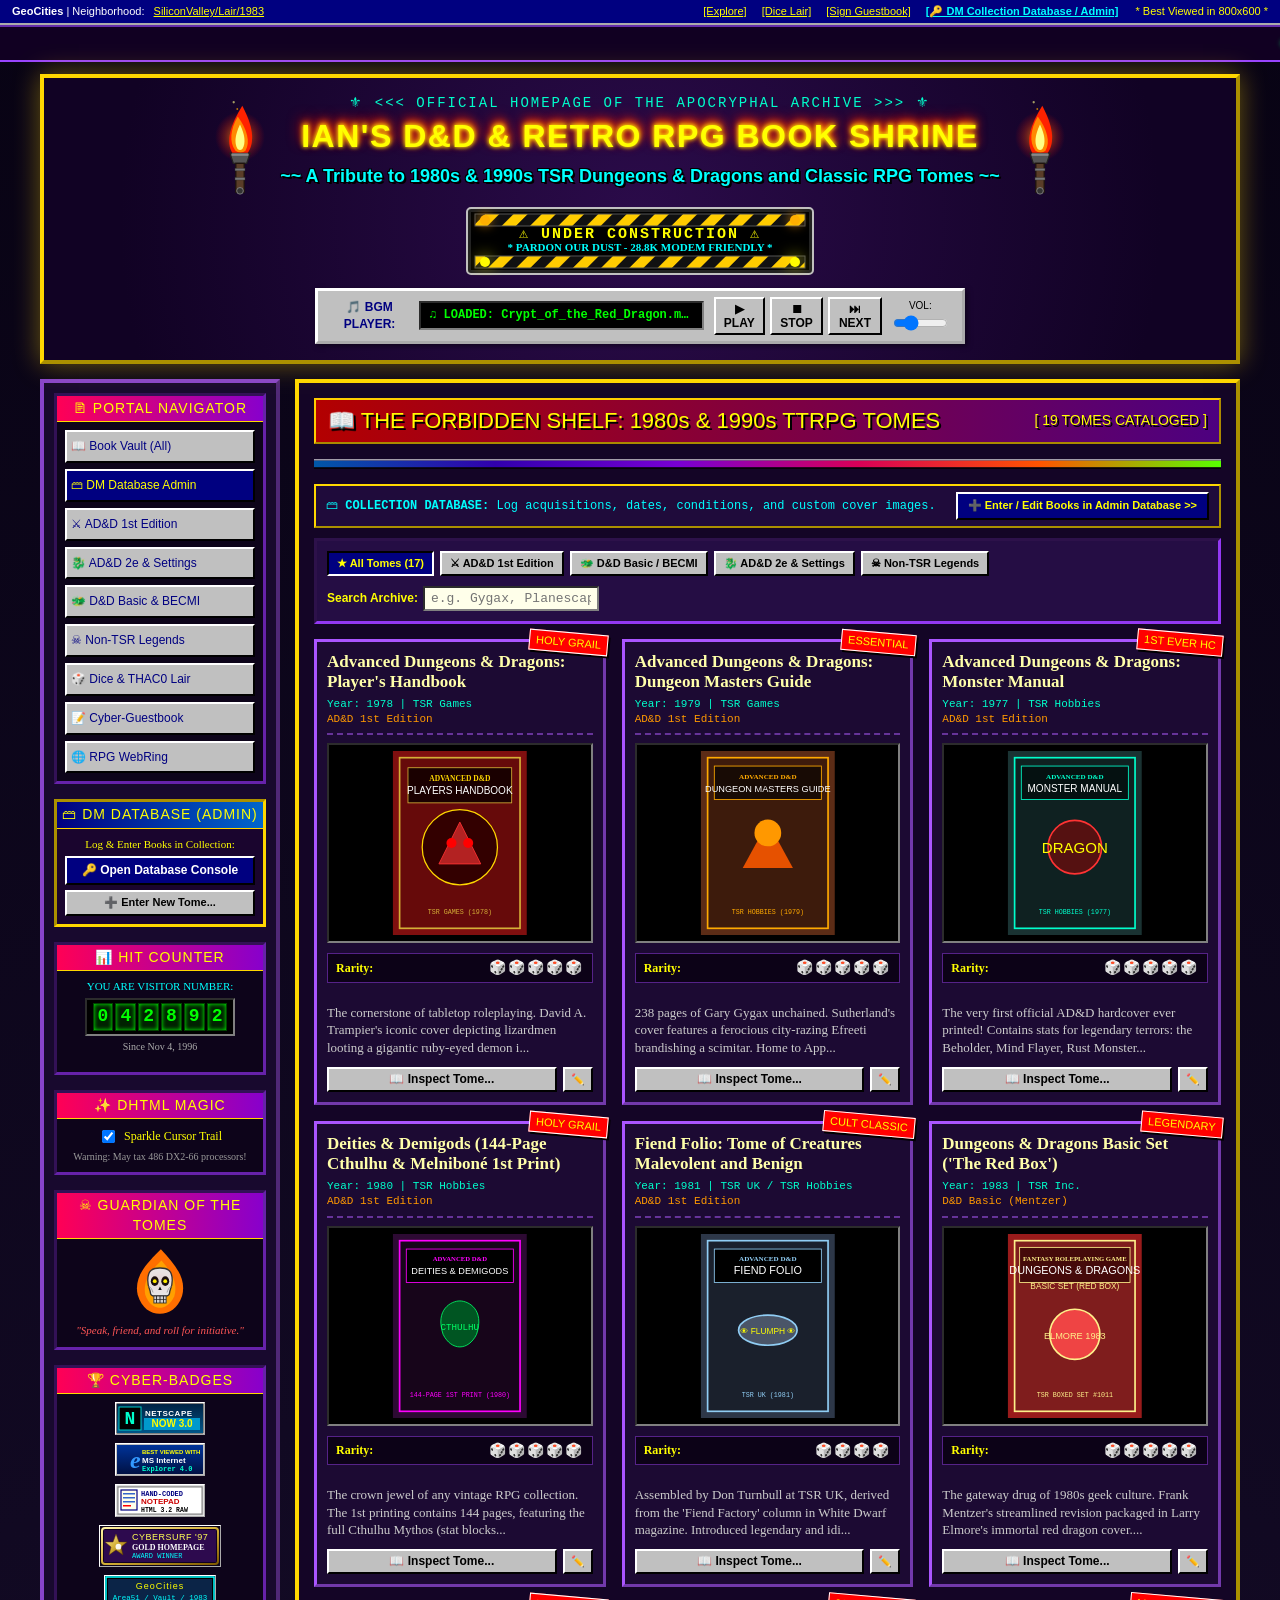
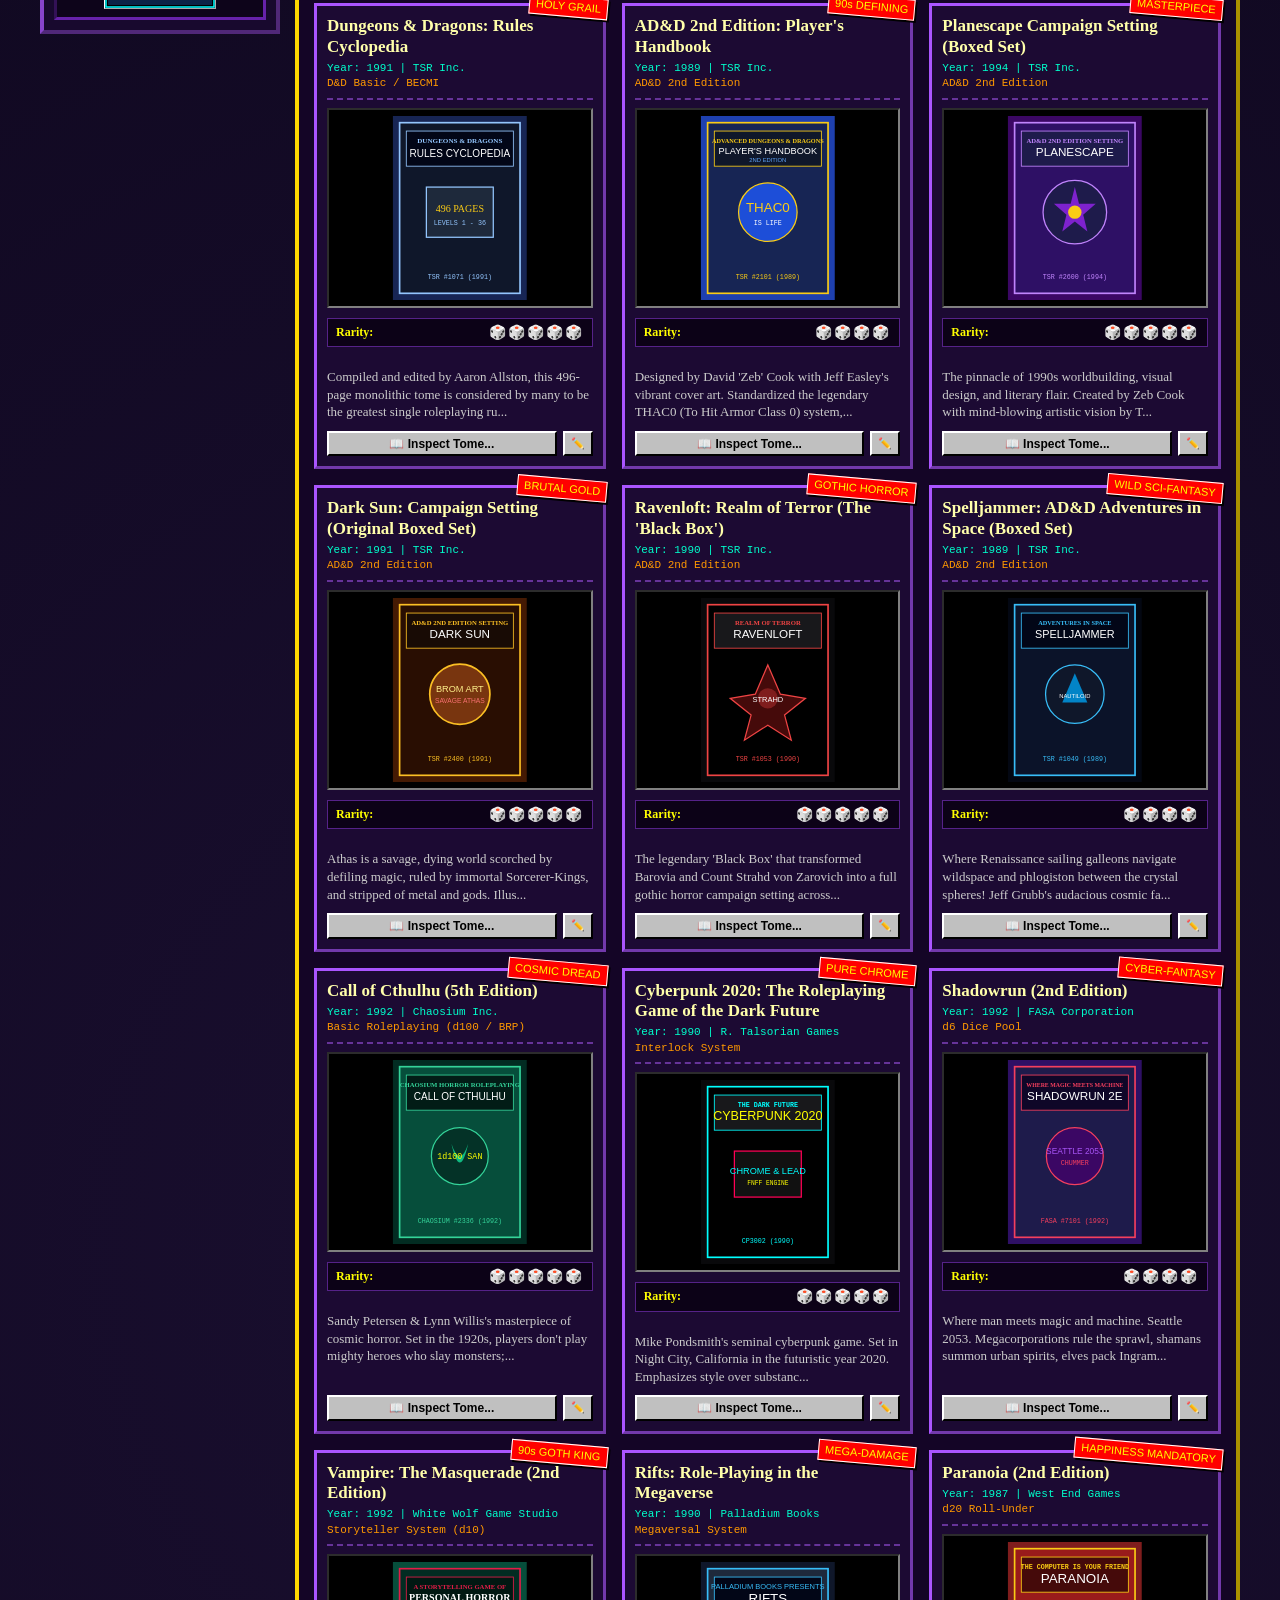
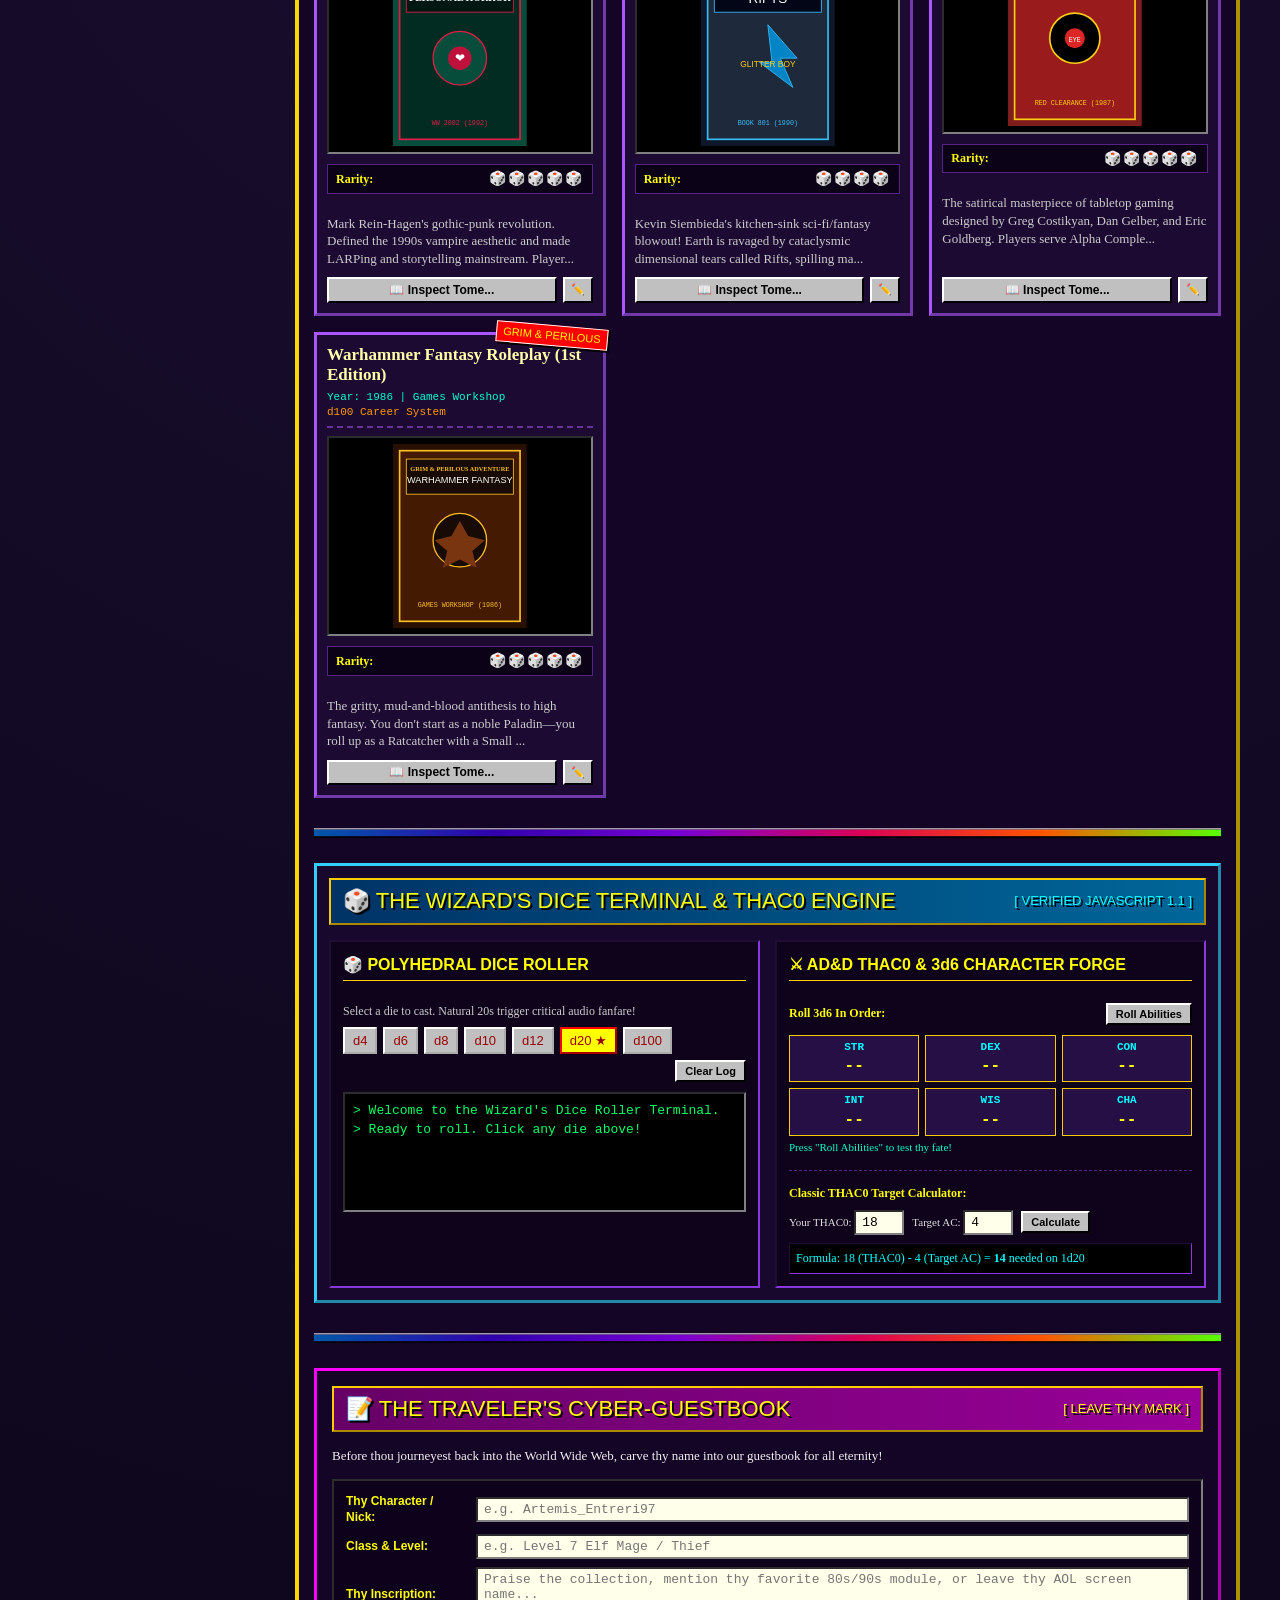
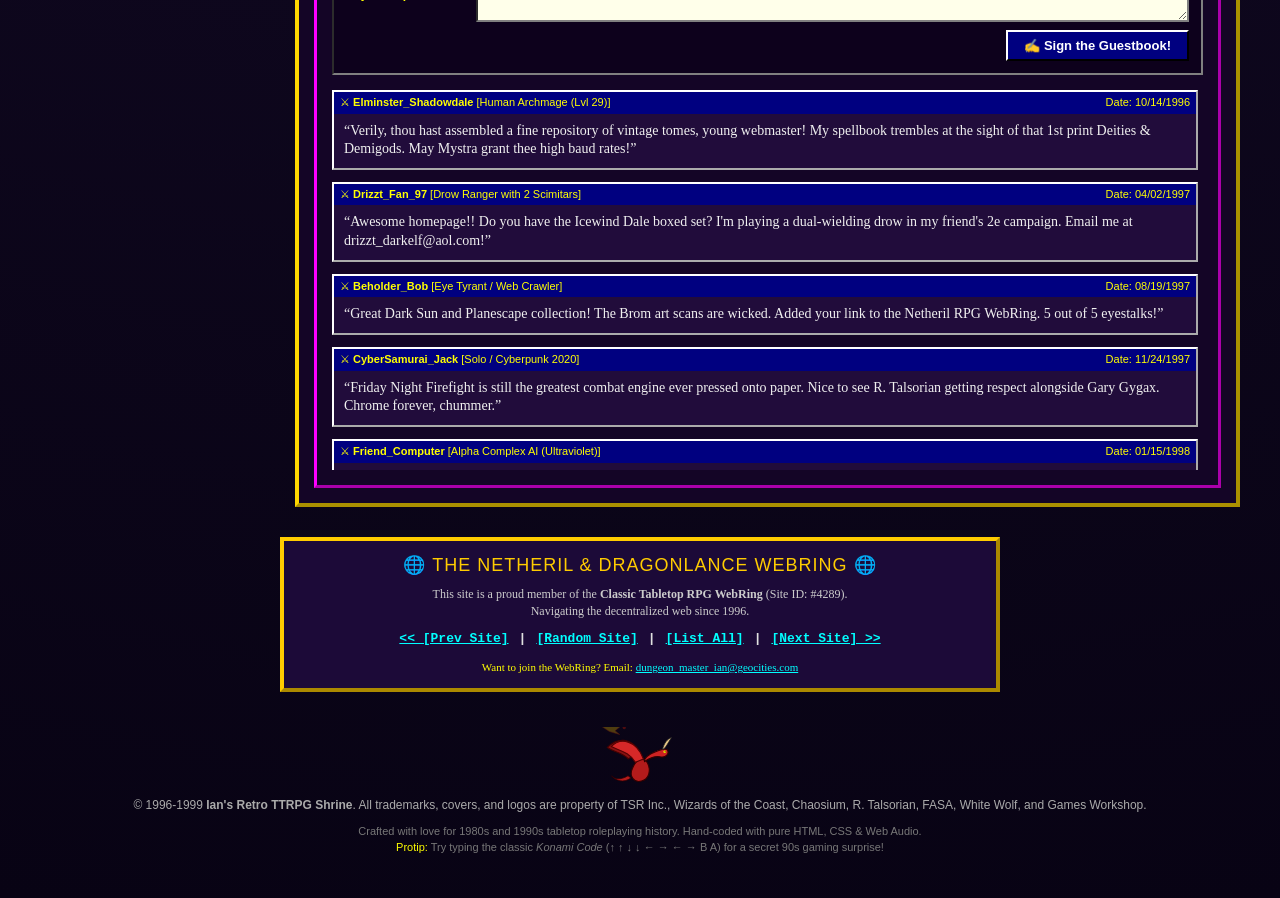
<file: index.html>
<!DOCTYPE html>
<html lang="en">
<head>
  <meta charset="UTF-8">
  <meta name="viewport" content="width=device-width, initial-scale=1.0">
  <title>~~~* Ian's 80s &amp; 90s D&amp;D and Tabletop RPG Book Shrine (Est. 1996) *~~~</title>
  <link rel="stylesheet" href="style.css">
</head>
<body>

  <!-- Top GeoCities Homestead Header Bar -->
  <header class="geocities-header-bar">
    <div>
      <strong>GeoCities</strong> | Neighborhood: <a href="#vault">SiliconValley/Lair/1983</a>
    </div>
    <div>
      <a href="#vault">[Explore]</a>
      <a href="#tools">[Dice Lair]</a>
      <a href="#guestbook">[Sign Guestbook]</a>
      <a href="admin.html" style="color: #00ffff; font-weight: bold;">[🔑 DM Collection Database / Admin]</a>
      <span style="color: #ffff00; margin-left: 8px;">* Best Viewed in 800x600 *</span>
    </div>
  </header>

  <!-- Scrolling Marquee of 90s Wisdom -->
  <div class="marquee-container">
    <div class="retro-marquee">
      +++ WELCOME TRAVELER TO IAN'S TTRPG BOOK VAULT (EST. 1996) +++ THAC0 IS LIFE +++ ROLL 3d6 IN ORDER +++ BEWARE THE TARRASQUE AND RUST MONSTERS +++ NETSCAPE NAVIGATOR 3.0 RECOMMENDED +++ CHECK OUT OUR 144-PAGE DEITIES &amp; DEMIGODS WITH CTHULHU +++ REMEMBER TO SIGN THE GUESTBOOK +++ TURN OFF POP-UP BLOCKERS FOR OPTIMAL EXPERIENCE +++
    </div>
  </div>

  <div class="shrine-container">

    <!-- Hero Header Shrine -->
    <div class="hero-header">
      <div class="hero-title-row">
        <!-- Animated Flame Torch Left -->
        <img src="assets/flame-torch.svg" alt="Dungeon Torch" class="hero-torch" title="Click to receive +1 to saving throws!">

        <div class="main-title-box">
          <div style="font-size: 14px; font-family: 'Courier New', monospace; color: #00ffcc; letter-spacing: 2px;">
            &#9884; &lt;&lt;&lt; OFFICIAL HOMEPAGE OF THE APOCRYPHAL ARCHIVE &gt;&gt;&gt; &#9884;
          </div>
          <h1 class="flame-text">
            IAN'S D&amp;D &amp; RETRO RPG BOOK SHRINE
          </h1>
          <div class="subtitle-wordart">
            ~~ A Tribute to 1980s &amp; 1990s TSR Dungeons &amp; Dragons and Classic RPG Tomes ~~
          </div>
        </div>

        <!-- Animated Flame Torch Right -->
        <img src="assets/flame-torch.svg" alt="Dungeon Torch" class="hero-torch" title="Click to receive +1 to saving throws!">
      </div>

      <!-- Animated Under Construction Sign -->
      <div class="under-construction-banner" title="Click for DM status report!">
        <img src="assets/under-construction.svg" alt="Under Construction Animated Barrier">
      </div>

      <!-- Retro Web Audio MIDI Synthesizer Player -->
      <div class="midi-player-console">
        <span style="font-weight: bold; color: #000080;">&#127925; BGM PLAYER:</span>
        <div class="midi-screen" id="midi-track-title">
          &#9835; LOADED: Crypt_of_the_Red_Dragon.mid (28 KB) &#9835;
        </div>
        <div class="midi-controls">
          <button class="win95-btn" id="midi-play-btn" title="Toggle 90s Synthesized MIDI BGM">▶ PLAY</button>
          <button class="win95-btn" id="midi-stop-btn" title="Stop Music">⏹ STOP</button>
          <button class="win95-btn" id="midi-next-btn" title="Next Track">⏭ NEXT</button>
          <label style="font-size: 10px; margin-left: 4px;">VOL:
            <input type="range" id="midi-volume-slider" min="0" max="1" step="0.05" value="0.25" style="width: 55px; vertical-align: middle;">
          </label>
        </div>
      </div>
    </div>

    <!-- Master Layout: 2 Columns (Sidebar + Main Vault) -->
    <div class="layout-table">

      <!-- Left Navigation Portal -->
      <aside class="sidebar-portal">
        
        <!-- Navigation Box -->
        <div class="portal-box">
          <div class="portal-box-title">&#128441; PORTAL NAVIGATOR</div>
          <ul class="nav-menu-list">
            <li><a href="#vault" class="nav-link-btn">&#128214; Book Vault (All)</a></li>
            <li><a href="admin.html" class="nav-link-btn" style="background: #000080; color: #ffff00;">&#128451; DM Database Admin</a></li>
            <li><a href="#vault" class="nav-link-btn" onclick="document.querySelector('[data-filter=add1e]').click();">&#9876; AD&amp;D 1st Edition</a></li>
            <li><a href="#vault" class="nav-link-btn" onclick="document.querySelector('[data-filter=add2e]').click();">&#128009; AD&amp;D 2e &amp; Settings</a></li>
            <li><a href="#vault" class="nav-link-btn" onclick="document.querySelector('[data-filter=basic]').click();">&#128050; D&amp;D Basic &amp; BECMI</a></li>
            <li><a href="#vault" class="nav-link-btn" onclick="document.querySelector('[data-filter=nontsr]').click();">&#9760; Non-TSR Legends</a></li>
            <li><a href="#tools" class="nav-link-btn">&#127922; Dice &amp; THAC0 Lair</a></li>
            <li><a href="#guestbook" class="nav-link-btn">&#128221; Cyber-Guestbook</a></li>
            <li><a href="#webring" class="nav-link-btn">&#127760; RPG WebRing</a></li>
          </ul>
        </div>

        <!-- DM Collection Database Quick Box -->
        <div class="portal-box" style="border-color: #ffd700; background: #1a052e;">
          <div class="portal-box-title" style="background: linear-gradient(90deg, #000080, #0066cc);">&#128451; DM DATABASE (ADMIN)</div>
          <p style="font-size: 11px; margin: 4px 0; color: #ffff00;">Log &amp; Enter Books in Collection:</p>
          <a href="admin.html" class="win95-btn" style="text-decoration: none; display: block; text-align: center; margin-bottom: 5px; background: #000080; color: #ffffff; font-weight: bold; padding: 4px;">
            &#128273; Open Database Console
          </a>
          <a href="admin.html" class="win95-btn" style="text-decoration: none; display: block; text-align: center; font-size: 11px; padding: 3px;">
            &#10133; Enter New Tome...
          </a>
        </div>

        <!-- Hit Counter Box -->
        <div class="portal-box">
          <div class="portal-box-title">&#128202; HIT COUNTER</div>
          <p style="font-size: 11px; margin: 4px 0; color: #00ffff;">YOU ARE VISITOR NUMBER:</p>
          <div class="hit-counter-display" id="hit-counter">
            <span class="counter-digit">0</span>
            <span class="counter-digit">4</span>
            <span class="counter-digit">2</span>
            <span class="counter-digit">8</span>
            <span class="counter-digit">9</span>
            <span class="counter-digit">2</span>
          </div>
          <p style="font-size: 10px; color: #aaaaaa; margin-top: 4px;">Since Nov 4, 1996</p>
        </div>

        <!-- DHTML Cursor Trail Control -->
        <div class="portal-box">
          <div class="portal-box-title">&#10024; DHTML MAGIC</div>
          <label style="font-size: 12px; color: #ffff00; cursor: pointer; display: flex; align-items: center; justify-content: center; gap: 6px;">
            <input type="checkbox" id="toggle-cursor-trail" checked>
            <span>Sparkle Cursor Trail</span>
          </label>
          <p style="font-size: 10px; color: #999; margin: 4px 0 0;">Warning: May tax 486 DX2-66 processors!</p>
        </div>

        <!-- Flaming Skull Mascot -->
        <div class="portal-box">
          <div class="portal-box-title">&#9760; GUARDIAN OF THE TOMES</div>
          <img src="assets/flaming-skull.svg" alt="Flaming Skull" style="width: 70px; height: 70px; margin: 6px auto; display: block; cursor: pointer;" title="Beware the tomb guardian!">
          <div style="font-size: 11px; color: #ff5555; font-style: italic;">
            "Speak, friend, and roll for initiative."
          </div>
        </div>

        <!-- 90s Web Badges Rack -->
        <div class="portal-box">
          <div class="portal-box-title">&#127942; CYBER-BADGES</div>
          <div class="badge-rack">
            <img src="assets/badge-netscape.svg" alt="Netscape Now 3.0 Badge" title="Netscape Navigator 3.0 Verified">
            <img src="assets/badge-ie.svg" alt="Internet Explorer 4.0 Badge" title="Best with 800x600 256 Colors">
            <img src="assets/badge-notepad.svg" alt="Hand Coded in Notepad" title="100% Pure Raw HTML 3.2">
            <img src="assets/badge-award.svg" alt="CyberSurf 97 Award" title="CyberSurf Gold Award Winner 1997">
            <img src="assets/badge-geocities.svg" alt="GeoCities Badge" title="GeoCities Area51 Vault">
          </div>
        </div>

      </aside>

      <!-- Main Content Column -->
      <main class="main-content-column">

        <!-- Section Title: The Book Vault -->
        <section id="vault">
          <div class="retro-section-title">
            <span>&#128214; THE FORBIDDEN SHELF: 1980s &amp; 1990s TTRPG TOMES</span>
            <span class="blink" style="color: #ffff00; font-size: 14px;" id="shelf-book-count">[ 19 TOMES CATALOGED ]</span>
          </div>

          <!-- Animated Rainbow HR -->
          <img src="assets/rainbow-bar.svg" alt="Rainbow Divider" class="rainbow-hr">

          <!-- Collection Admin Quick Action Bar -->
          <div style="display: flex; justify-content: space-between; align-items: center; background: #1f0b3b; border: 2px outset #ffd700; padding: 6px 10px; margin-bottom: 10px; flex-wrap: wrap; gap: 8px;">
            <span style="font-size: 12px; color: #00ffff; font-family: 'Courier New', monospace;">
              &#128451; <strong>COLLECTION DATABASE:</strong> Log acquisitions, dates, conditions, and custom cover images.
            </span>
            <a href="admin.html" class="win95-btn" style="text-decoration: none; display: inline-flex; align-items: center; gap: 4px; background: #000080; color: #ffff00; font-size: 11px; font-weight: bold; padding: 4px 10px;">
              &#10133; Enter / Edit Books in Admin Database &gt;&gt;
            </a>
          </div>

          <!-- Filter & Search Controls Bar -->
          <div class="shelf-controls-bar">
            <div class="filter-btn-group">
              <button class="filter-btn active" data-filter="all">&#9733; All Tomes (17)</button>
              <button class="filter-btn" data-filter="add1e">&#9876; AD&amp;D 1st Edition</button>
              <button class="filter-btn" data-filter="basic">&#128050; D&amp;D Basic / BECMI</button>
              <button class="filter-btn" data-filter="add2e">&#128009; AD&amp;D 2e &amp; Settings</button>
              <button class="filter-btn" data-filter="nontsr">&#9760; Non-TSR Legends</button>
            </div>

            <div class="retro-search-box">
              <label for="retro-search-input" style="color: #ffff00; font-weight: bold;">Search Archive:</label>
              <input type="text" id="retro-search-input" class="retro-input" placeholder="e.g. Gygax, Planescape, Cthulhu...">
            </div>
          </div>

          <!-- Books Grid (Populated dynamically by script.js) -->
          <div class="books-grid" id="books-grid">
            <!-- Rendered by JavaScript -->
          </div>
        </section>

        <!-- Animated Rainbow HR -->
        <img src="assets/rainbow-bar.svg" alt="Rainbow Divider" class="rainbow-hr" style="margin-top: 30px;">

        <!-- Section 2: Interactive Dice Roller & THAC0 Calculator -->
        <section id="tools" class="tools-panel">
          <div class="retro-section-title" style="background: linear-gradient(90deg, #003366, #006699);">
            <span>&#127922; THE WIZARD'S DICE TERMINAL &amp; THAC0 ENGINE</span>
            <span class="blink" style="color: #00ffff; font-size: 13px;">[ VERIFIED JAVASCRIPT 1.1 ]</span>
          </div>

          <div class="tools-grid" style="margin-top: 15px;">
            
            <!-- Left Tool: Interactive Polyhedral Dice Roller -->
            <div class="tool-box">
              <h4 class="tool-title">&#127922; POLYHEDRAL DICE ROLLER</h4>
              <p style="font-size: 12px; color: #ccc; margin: 0 0 8px;">
                Select a die to cast. Natural 20s trigger critical audio fanfare!
              </p>
              <div class="dice-bar">
                <button class="dice-btn" data-sides="4">d4</button>
                <button class="dice-btn" data-sides="6">d6</button>
                <button class="dice-btn" data-sides="8">d8</button>
                <button class="dice-btn" data-sides="10">d10</button>
                <button class="dice-btn" data-sides="12">d12</button>
                <button class="dice-btn" data-sides="20" style="background: #ffff00; color: #990000; border-color: #ff0000;">d20 &#9733;</button>
                <button class="dice-btn" data-sides="100">d100</button>
                <button class="win95-btn" id="clear-dice-log" style="font-size: 11px; margin-left: auto;">Clear Log</button>
              </div>

              <!-- Terminal Output Screen -->
              <div class="dice-log-screen" id="dice-log-screen">
                &gt; Welcome to the Wizard's Dice Roller Terminal.<br>
                &gt; Ready to roll. Click any die above!<br>
              </div>
            </div>

            <!-- Right Tool: 3d6 In Order & THAC0 Calculator -->
            <div class="tool-box">
              <h4 class="tool-title">&#9876; AD&amp;D THAC0 &amp; 3d6 CHARACTER FORGE</h4>
              
              <!-- 3d6 in order -->
              <div style="margin-bottom: 15px;">
                <div style="display: flex; justify-content: space-between; align-items: center;">
                  <strong style="color: #ffff00; font-size: 12px;">Roll 3d6 In Order:</strong>
                  <button class="win95-btn" id="roll-3d6-btn" style="font-size: 11px;">Roll Abilities</button>
                </div>
                <div class="stat-roll-grid">
                  <div class="stat-badge"><div class="stat-name">STR</div><div class="stat-val" id="stat-val-str">--</div></div>
                  <div class="stat-badge"><div class="stat-name">DEX</div><div class="stat-val" id="stat-val-dex">--</div></div>
                  <div class="stat-badge"><div class="stat-name">CON</div><div class="stat-val" id="stat-val-con">--</div></div>
                  <div class="stat-badge"><div class="stat-name">INT</div><div class="stat-val" id="stat-val-int">--</div></div>
                  <div class="stat-badge"><div class="stat-name">WIS</div><div class="stat-val" id="stat-val-wis">--</div></div>
                  <div class="stat-badge"><div class="stat-name">CHA</div><div class="stat-val" id="stat-val-cha">--</div></div>
                </div>
                <div id="class-recommendation" style="font-size: 11px; color: #00ffcc; margin-top: 4px;">
                  Press "Roll Abilities" to test thy fate!
                </div>
              </div>

              <!-- THAC0 Calculator -->
              <div style="border-top: 1px dashed #552288; padding-top: 10px;">
                <strong style="color: #ffff00; font-size: 12px;">Classic THAC0 Target Calculator:</strong>
                <div style="display: flex; gap: 8px; margin-top: 6px; align-items: center; flex-wrap: wrap;">
                  <label style="font-size: 11px;">Your THAC0:
                    <input type="number" id="input-thac0" class="retro-input" value="18" style="width: 50px;">
                  </label>
                  <label style="font-size: 11px;">Target AC:
                    <input type="number" id="input-target-ac" class="retro-input" value="4" style="width: 50px;">
                  </label>
                  <button class="win95-btn" id="calc-thac0-btn" style="font-size: 11px;">Calculate</button>
                </div>
                <div id="thac0-result-box" style="margin-top: 8px; background: #000; padding: 6px; border: 1px inset #552288;">
                  <div style="font-size: 12px; color: #00ffff;">Formula: 18 (THAC0) - 4 (Target AC) = <strong>14</strong> needed on 1d20</div>
                </div>
              </div>

            </div>

          </div>
        </section>

        <!-- Animated Rainbow HR -->
        <img src="assets/rainbow-bar.svg" alt="Rainbow Divider" class="rainbow-hr" style="margin-top: 30px;">

        <!-- Section 3: Interactive Cyber-Guestbook -->
        <section id="guestbook" class="guestbook-section">
          <div class="retro-section-title" style="background: linear-gradient(90deg, #660066, #990099);">
            <span>&#128221; THE TRAVELER'S CYBER-GUESTBOOK</span>
            <span style="font-size: 13px; color: #ffff00;">[ LEAVE THY MARK ]</span>
          </div>

          <div style="margin-top: 15px;">
            <p style="font-size: 13px; color: #f0f0f0;">
              Before thou journeyest back into the World Wide Web, carve thy name into our guestbook for all eternity!
            </p>

            <!-- Interactive Form -->
            <div class="guestbook-form-box">
              <form id="guestbook-form">
                <div class="form-row">
                  <span class="form-label">Thy Character / Nick:</span>
                  <input type="text" id="gb-handle" class="retro-input" placeholder="e.g. Artemis_Entreri97" required>
                </div>
                <div class="form-row">
                  <span class="form-label">Class &amp; Level:</span>
                  <input type="text" id="gb-class" class="retro-input" placeholder="e.g. Level 7 Elf Mage / Thief">
                </div>
                <div class="form-row">
                  <span class="form-label">Thy Inscription:</span>
                  <textarea id="gb-msg" class="retro-input" rows="3" placeholder="Praise the collection, mention thy favorite 80s/90s module, or leave thy AOL screen name..." required></textarea>
                </div>
                <div style="text-align: right; margin-top: 8px;">
                  <button type="submit" class="win95-btn" style="background: #000080; color: #ffffff; padding: 6px 16px; font-size: 13px;">
                    &#9997; Sign the Guestbook!
                  </button>
                </div>
              </form>
            </div>

            <!-- List of Guestbook Entries -->
            <div class="guestbook-entries-list" id="guestbook-entries">
              <!-- Rendered by script.js -->
            </div>
          </div>
        </section>

      </main>

    </div>

    <!-- WebRing & Footer Hub -->
    <section id="webring" class="webring-box">
      <div class="webring-title">&#127760; THE NETHERIL &amp; DRAGONLANCE WEBRING &#127760;</div>
      <p style="font-size: 12px; color: #cccccc; margin: 0 0 10px;">
        This site is a proud member of the <strong>Classic Tabletop RPG WebRing</strong> (Site ID: #4289).<br>
        Navigating the decentralized web since 1996.
      </p>
      <div class="webring-links">
        <a href="#vault" onclick="alert('Navigating to previous ring member: [The Forgotten Realms Cartography Guild]...'); return false;">&lt;&lt; [Prev Site]</a>
        <span>|</span>
        <a href="#vault" onclick="alert('Randomizing Ring... Teleported to: [Ravenloft Demiplane of Dread NetBook]!'); return false;">[Random Site]</a>
        <span>|</span>
        <a href="#vault" onclick="alert('WebRing directory contains 418 registered GeoCities & Angelfire RPG shrines.'); return false;">[List All]</a>
        <span>|</span>
        <a href="#vault" onclick="alert('Navigating to next ring member: [The Cyberpunk 2020 Night City Archive]...'); return false;">[Next Site] &gt;&gt;</a>
      </div>
      <div style="margin-top: 12px; font-size: 11px; color: #ffff00;">
        Want to join the WebRing? Email: <a href="mailto:dungeon_master_ian@geocities.com" style="color: #00ffff;">dungeon_master_ian@geocities.com</a>
      </div>
    </section>

    <!-- Footer Copyright & Vintage Easter Egg Notice -->
    <footer class="shrine-footer">
      <img src="assets/dragon-logo.svg" alt="Dragon Logo" style="width: 80px; height: 60px; margin: 0 auto 10px; display: block;">
      <p style="margin: 0 0 6px;">
        &copy; 1996-1999 <strong>Ian's Retro TTRPG Shrine</strong>. All trademarks, covers, and logos are property of TSR Inc., Wizards of the Coast, Chaosium, R. Talsorian, FASA, White Wolf, and Games Workshop.
      </p>
      <p style="font-size: 11px; color: #777;">
        Crafted with love for 1980s and 1990s tabletop roleplaying history. Hand-coded with pure HTML, CSS &amp; Web Audio.<br>
        <span style="color: #ffff00;">Protip:</span> Try typing the classic <em>Konami Code</em> (↑ ↑ ↓ ↓ ← → ← → B A) for a secret 90s gaming surprise!
      </p>
    </footer>

  </div>

  <!-- Windows 95 Tome Inspector Modal Dialog -->
  <div class="modal-overlay" id="book-modal">
    <div class="win95-window">
      <!-- Titlebar -->
      <div class="win95-titlebar">
        <span id="modal-book-title">&#128214; Tome Properties</span>
        <button class="win95-close-btn" id="modal-close-x" title="Close">&#10006;</button>
      </div>

      <!-- Window Body with Tabs -->
      <div class="win95-body">
        <div class="win95-tabs">
          <div class="win95-tab active" data-tab="general">General</div>
          <div class="win95-tab" data-tab="lore">Lore &amp; Impact</div>
          <div class="win95-tab" data-tab="crunch">Rules &amp; Stat Crunch</div>
        </div>

        <div class="win95-tab-content-box">
          <div class="win95-inset-pane" id="tab-content-general">
            <!-- Populated by script.js -->
          </div>
          <div class="win95-inset-pane" id="tab-content-lore" style="display: none;">
            <!-- Populated by script.js -->
          </div>
          <div class="win95-inset-pane" id="tab-content-crunch" style="display: none;">
            <!-- Populated by script.js -->
          </div>
        </div>
      </div>

      <!-- Bottom Button Bar -->
      <div class="win95-bottom-bar">
        <button class="win95-btn" id="modal-ok-btn" style="min-width: 70px;">OK</button>
      </div>
    </div>
  </div>

  <!-- Scripts -->
  <script src="synth.js"></script>
  <script src="books-data.js"></script>
  <script src="storage.js"></script>
  <script src="script.js"></script>
</body>
</html>
</file>
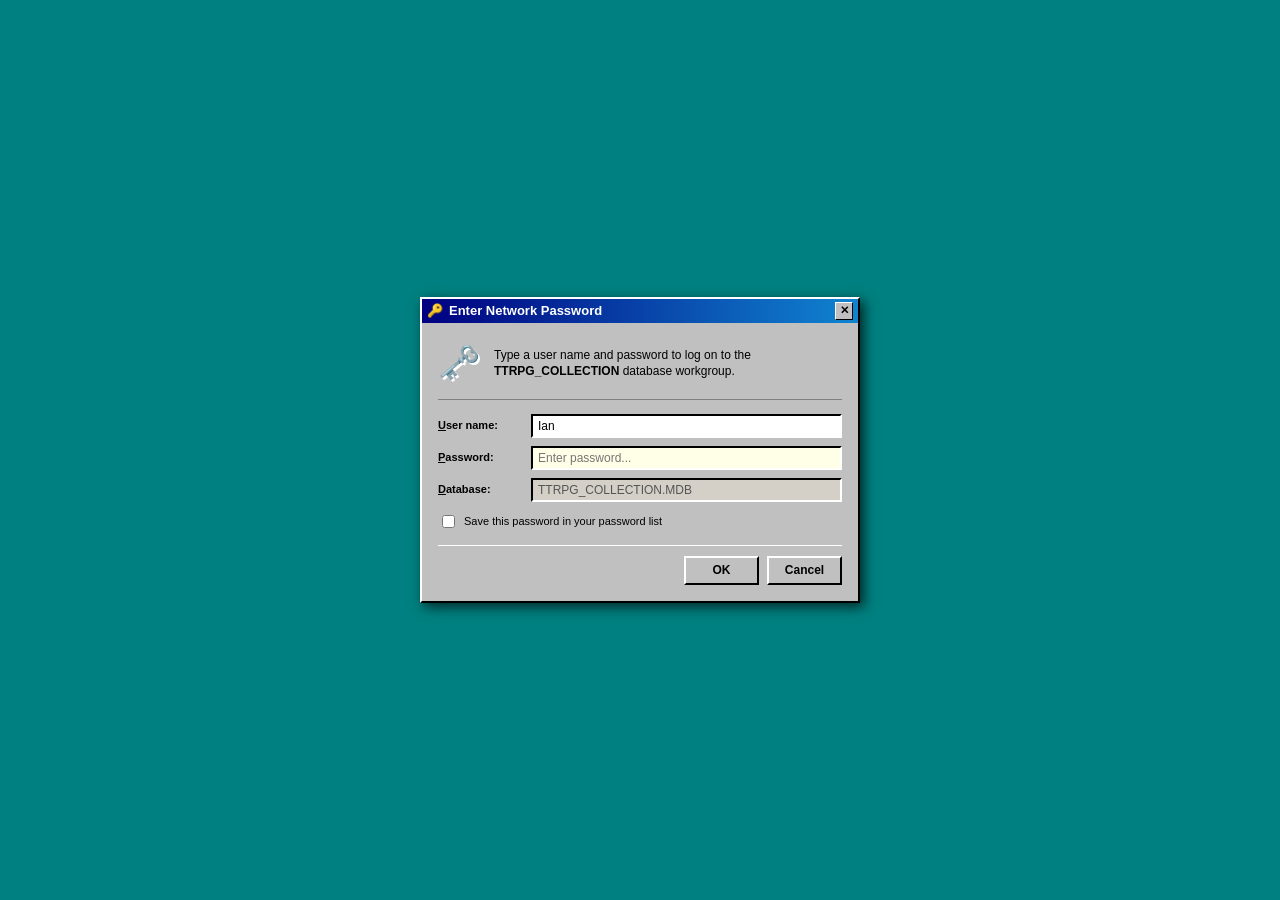
<file: admin.html>
<!DOCTYPE html>
<html lang="en">
<head>
  <meta charset="UTF-8">
  <meta name="viewport" content="width=device-width, initial-scale=1.0">
  <title>Microsoft Access 97 - [TTRPG_COLLECTION.MDB : Form]</title>
  <link rel="stylesheet" href="style.css">
  <link rel="stylesheet" href="admin.css">
</head>
<body class="admin-body">

  <!-- Windows 95 Logon Modal Dialog (Password Protected) -->
  <div id="admin-login-overlay" class="login-overlay">
    <div class="win95-window login-window">
      <div class="win95-titlebar">
        <div style="display: flex; align-items: center; gap: 6px;">
          <span>🔑</span>
          <span>Enter Network Password</span>
        </div>
        <a href="index.html" class="win95-close-btn" style="text-decoration: none;" title="Cancel & Return to Public Shrine">✕</a>
      </div>

      <div class="login-dialog-body">
        <div class="login-banner-row">
          <div class="login-key-icon">🗝️</div>
          <div class="login-instruction-text">
            Type a user name and password to log on to the <strong>TTRPG_COLLECTION</strong> database workgroup.
          </div>
        </div>

        <form id="admin-login-form">
          <div class="login-fields-box">
            <div class="login-field-row">
              <label for="login-username" class="login-label"><u>U</u>ser name:</label>
              <input type="text" id="login-username" class="win95-input login-input" value="Ian" autocomplete="username" autofocus required>
            </div>
            <div class="login-field-row">
              <label for="login-password" class="login-label"><u>P</u>assword:</label>
              <input type="password" id="login-password" class="win95-input login-input" autocomplete="current-password" placeholder="Enter password..." required>
            </div>
            <div class="login-field-row">
              <label class="login-label"><u>D</u>atabase:</label>
              <input type="text" class="win95-input login-input" value="TTRPG_COLLECTION.MDB" disabled style="background: #d4d0c8; color: #555;">
            </div>
          </div>

          <div class="login-checkbox-row" style="margin-top: 10px;">
            <label style="cursor: pointer; display: flex; align-items: center; gap: 6px; font-size: 11px;">
              <input type="checkbox" id="login-remember">
              <span>Save this password in your password list</span>
            </label>
          </div>

          <div id="login-error-msg" class="login-error-alert" style="display: none;">
            ⚠️ <strong>Logon Denied:</strong> Invalid User name or Password. Verify credentials and try again.
          </div>

          <div class="login-button-row">
            <button type="submit" class="win95-btn login-btn" id="login-submit-btn">OK</button>
            <a href="index.html" class="win95-btn login-btn" style="text-decoration: none; text-align: center;">Cancel</a>
          </div>
        </form>
      </div>
    </div>
  </div>

  <!-- Windows 95 Top Window Frame -->
  <div class="win95-app-container" style="display: none;">
    
    <!-- Titlebar -->
    <div class="win95-titlebar app-titlebar">
      <div style="display: flex; align-items: center; gap: 6px;">
        <span style="font-size: 14px;">🗃️</span>
        <span>Microsoft Access - [TTRPG_COLLECTION : Form - Book Entry]</span>
      </div>
      <div style="display: flex; gap: 3px;">
        <button class="win95-sys-btn" title="Minimize">_</button>
        <button class="win95-sys-btn" title="Maximize">□</button>
        <a href="index.html" class="win95-sys-btn" style="text-decoration: none; color: #000; line-height: 14px;" title="Exit to Public Shrine">✕</a>
      </div>
    </div>

    <!-- Access 97 Menu Bar -->
    <div class="access-menu-bar">
      <span><u>F</u>ile</span>
      <span><u>E</u>dit</span>
      <span><u>V</u>iew</span>
      <span><u>I</u>nsert</span>
      <span><u>F</u>ormat</span>
      <span><u>R</u>ecords</span>
      <span><u>T</u>ools</span>
      <span><u>W</u>indow</span>
      <span><u>H</u>elp</span>
    </div>

    <!-- Access 97 Icon Toolbar -->
    <div class="access-toolbar">
      <button class="win95-btn toolbar-btn" id="tb-new-btn" title="Add New Book Record">
        ➕ New Tome
      </button>
      <button class="win95-btn toolbar-btn" id="tb-save-btn" title="Save Current Record">
        💾 Save Record
      </button>
      <button class="win95-btn toolbar-btn" id="tb-delete-btn" title="Delete Current Record" style="color: #990000;">
        🗑 Delete
      </button>
      <span class="toolbar-sep">|</span>
      <button class="win95-btn toolbar-btn" id="tb-export-json-btn" title="Export Collection to JSON Backup">
        📁 Export JSON
      </button>
      <label class="win95-btn toolbar-btn" style="cursor: pointer;" title="Import Collection from JSON Backup">
        📥 Import JSON
        <input type="file" id="tb-import-json-input" accept=".json" style="display: none;">
      </label>
      <button class="win95-btn toolbar-btn" id="tb-export-js-btn" title="Download updated books-data.js file to replace project file">
        📜 Download books-data.js
      </button>
      <span class="toolbar-sep">|</span>
      <button class="win95-btn toolbar-btn" id="tb-reset-btn" title="Restore Default 19 Books">
        ↩ Reset Defaults
      </button>
      <span class="toolbar-sep">|</span>
      <button class="win95-btn toolbar-btn" id="tb-logoff-btn" title="Lock & Log Off from Database" style="color: #990000;">
        🔒 Logoff
      </button>
      <span style="font-size: 10px; color: #000080; margin-left: 4px; font-weight: bold;">
        User: <span id="current-user-badge">Ian</span>
      </span>
      <a href="index.html" class="win95-btn toolbar-btn" style="text-decoration: none; margin-left: auto; background: #000080; color: #ffff00;">
        🏰 View Public Shrine &gt;&gt;
      </a>
    </div>

    <!-- Main Workspace (Master-Detail Split) -->
    <div class="access-workspace">

      <!-- Left Sidebar: Records Navigator -->
      <aside class="records-sidebar">
        <div class="sidebar-header-box">
          <label style="font-weight: bold; font-size: 11px;">Search Records:</label>
          <input type="text" id="admin-search-input" class="win95-input" placeholder="Filter title, system..." style="width: 100%; margin-top: 2px;">
          
          <div style="display: flex; justify-content: space-between; align-items: center; margin-top: 6px;">
            <span id="record-count-badge" style="font-size: 11px; font-weight: bold; color: #000080;">19 Records</span>
            <button class="win95-btn" id="admin-add-quick-btn" style="font-size: 10px; padding: 1px 6px;">+ New</button>
          </div>
        </div>

        <!-- Scrollable Book List -->
        <div class="records-list" id="admin-records-list">
          <!-- Populated by admin.js -->
        </div>
      </aside>

      <!-- Center & Right: Form Detail Editor & Live Preview -->
      <main class="form-editor-container">
        
        <!-- Form Navigation Header -->
        <div class="form-header-bar">
          <div style="display: flex; align-items: center; gap: 8px;">
            <span style="font-weight: bold; color: #000080;">Record:</span>
            <button class="win95-btn nav-arrow-btn" id="nav-first" title="First Record">&lt;&lt;</button>
            <button class="win95-btn nav-arrow-btn" id="nav-prev" title="Previous Record">&lt;</button>
            <input type="text" id="current-record-num" class="win95-input" value="1" style="width: 32px; text-align: center;">
            <span>of <strong id="total-record-num">19</strong></span>
            <button class="win95-btn nav-arrow-btn" id="nav-next" title="Next Record">&gt;</button>
            <button class="win95-btn nav-arrow-btn" id="nav-last" title="Last Record">&gt;&gt;</button>
          </div>
          <div id="form-status-msg" style="font-size: 11px; color: #006600; font-weight: bold;">
            Editing Record
          </div>
        </div>

        <div class="form-preview-split">

          <!-- Entry Form Tabs -->
          <div class="form-panel">
            <div class="win95-tabs">
              <div class="win95-tab active" data-tab="tab-basic">1. Book Info</div>
              <div class="win95-tab" data-tab="tab-collection">2. Collection Log &amp; Dates</div>
              <div class="win95-tab" data-tab="tab-lore">3. Lore &amp; Rules</div>
              <div class="win95-tab" data-tab="tab-image">4. Cover Image</div>
            </div>

            <!-- Tab Content Wrapper -->
            <div class="win95-tab-content-box" style="padding: 12px; background: #c0c0c0;">
              
              <form id="book-edit-form">
                <input type="hidden" id="field-id">

                <!-- TAB 1: BASIC INFO -->
                <div class="admin-tab-pane" id="tab-basic">
                  <div class="form-grid-2">
                    <div class="admin-field-group">
                      <label class="admin-label">Book Title: *</label>
                      <input type="text" id="field-title" class="win95-input" required placeholder="e.g. Advanced D&amp;D: Player's Handbook">
                    </div>

                    <div class="admin-field-group">
                      <label class="admin-label">Category Filter: *</label>
                      <select id="field-category" class="win95-select">
                        <option value="add1e">AD&amp;D 1st Edition</option>
                        <option value="add2e">AD&amp;D 2nd Edition &amp; Settings</option>
                        <option value="basic">D&amp;D Basic / BECMI</option>
                        <option value="nontsr">Non-TSR Classic RPGs</option>
                        <option value="custom">Other / Custom Setting</option>
                      </select>
                    </div>

                    <div class="admin-field-group">
                      <label class="admin-label">Game System / Ruleset: *</label>
                      <input type="text" id="field-system" class="win95-input" placeholder="e.g. AD&amp;D 1st Edition, BRP d100, Storyteller..." required>
                    </div>

                    <div class="admin-field-group">
                      <label class="admin-label">Year Published: *</label>
                      <input type="number" id="field-year" class="win95-input" placeholder="e.g. 1978" min="1970" max="2026" required>
                    </div>

                    <div class="admin-field-group">
                      <label class="admin-label">Publisher: *</label>
                      <input type="text" id="field-publisher" class="win95-input" placeholder="e.g. TSR Games, Chaosium, FASA..." required>
                    </div>

                    <div class="admin-field-group">
                      <label class="admin-label">Cover Artist: *</label>
                      <input type="text" id="field-coverArtist" class="win95-input" placeholder="e.g. Larry Elmore, Brom, Jeff Easley..." required>
                    </div>

                    <div class="admin-field-group">
                      <label class="admin-label">Collector Rarity: (1 - 5)</label>
                      <select id="field-rarity" class="win95-select">
                        <option value="5">⭐⭐⭐⭐⭐ (5 - Holy Grail / Ultra Rare)</option>
                        <option value="4">⭐⭐⭐⭐ (4 - Very Rare / Premium)</option>
                        <option value="3">⭐⭐⭐ (3 - Uncommon Collector Copy)</option>
                        <option value="2">⭐⭐ (2 - Moderate Availability)</option>
                        <option value="1">⭐ (1 - Common Table Rulebook)</option>
                      </select>
                    </div>

                    <div class="admin-field-group">
                      <label class="admin-label">Badge Ribbon Text:</label>
                      <input type="text" id="field-badge" class="win95-input" placeholder="e.g. HOLY GRAIL, 1ST PRINT, ESSENTIAL">
                    </div>
                  </div>
                </div>

                <!-- TAB 2: COLLECTION LOG & DATES -->
                <div class="admin-tab-pane" id="tab-collection" style="display: none;">
                  <div class="form-grid-2">
                    <div class="admin-field-group">
                      <label class="admin-label">Acquisition Date:</label>
                      <input type="date" id="field-acqDate" class="win95-input">
                    </div>

                    <div class="admin-field-group">
                      <label class="admin-label">Last Read / Played Date:</label>
                      <input type="date" id="field-lastPlayedDate" class="win95-input">
                    </div>

                    <div class="admin-field-group">
                      <label class="admin-label">Physical Condition Grade:</label>
                      <select id="field-conditionGrade" class="win95-select">
                        <option value="Mint in Shrink">Mint in Shrink (Factory Sealed)</option>
                        <option value="Near Mint">Near Mint (Crisp, Collector Grade)</option>
                        <option value="Very Good">Very Good (Light shelf wear, intact)</option>
                        <option value="Good">Good (Well loved, minor corner dings)</option>
                        <option value="Fair">Fair (Attic kept, reading copy)</option>
                        <option value="Poor">Poor (Heavily worn / tape repaired)</option>
                      </select>
                    </div>

                    <div class="admin-field-group">
                      <label class="admin-label">Shelf Location in Ian's Vault:</label>
                      <input type="text" id="field-shelfLocation" class="win95-input" placeholder="e.g. Top Shelf - Left, Curio Case 1">
                    </div>

                    <div class="admin-field-group">
                      <label class="admin-label">Purchase Price ($):</label>
                      <input type="text" id="field-purchasePrice" class="win95-input" placeholder="e.g. $12.00 in 1989, or $85 at flea market">
                    </div>

                    <div class="admin-field-group">
                      <label class="admin-label">Estimated Market Value ($):</label>
                      <input type="text" id="field-estValue" class="win95-input" placeholder="e.g. $150.00">
                    </div>
                  </div>

                  <div class="admin-field-group" style="margin-top: 10px;">
                    <label class="admin-label">Detailed Physical Condition &amp; Provenance Notes:</label>
                    <textarea id="field-condition" class="win95-input" rows="2" placeholder="e.g. Near Mint (Collector Grade, 1980 6th printing, crisp gold lettering, slight spine shelf-wear)"></textarea>
                  </div>
                </div>

                <!-- TAB 3: LORE & RULES -->
                <div class="admin-tab-pane" id="tab-lore" style="display: none;">
                  <div class="admin-field-group">
                    <label class="admin-label">Description &amp; Historical Significance: *</label>
                    <textarea id="field-description" class="win95-input" rows="4" required placeholder="Describe the book, its impact on your gaming group, art style, and why it is special..."></textarea>
                  </div>

                  <div class="admin-field-group" style="margin-top: 8px;">
                    <label class="admin-label">Memorable Rule, Crunch, or Table:</label>
                    <textarea id="field-memorableRule" class="win95-input" rows="2" placeholder="e.g. THAC0 calculation formula, Potion miscibility table, Wandering monster in the Abyss..."></textarea>
                  </div>

                  <div class="admin-field-group" style="margin-top: 8px;">
                    <label class="admin-label">Favorite Quote:</label>
                    <input type="text" id="field-favoriteQuote" class="win95-input" placeholder="e.g. 'Stop! You don't need to read this whole book to begin playing!'">
                  </div>

                  <div class="admin-field-group" style="margin-top: 8px;">
                    <label class="admin-label">Archive Tags (comma separated):</label>
                    <input type="text" id="field-tags" class="win95-input" placeholder="e.g. 1980s, TSR, Gygax, Hardcover, Core Rulebook">
                  </div>
                </div>

                <!-- TAB 4: COVER IMAGE & MEDIA -->
                <div class="admin-tab-pane" id="tab-image" style="display: none;">
                  <div style="background: #e0e0e0; border: 1px solid #808080; padding: 10px; margin-bottom: 10px;">
                    <strong style="color: #000080; font-size: 12px;">Cover Image Options:</strong>
                    
                    <div style="margin-top: 8px;">
                      <label style="display: block; font-weight: bold; margin-bottom: 3px;">1. Upload Book Image File from Computer:</label>
                      <input type="file" id="field-image-file" accept="image/*" class="win95-input">
                      <p style="font-size: 10px; color: #555; margin: 2px 0 8px;">Supports JPG, PNG, GIF, WebP. Automatically stored locally in browser database.</p>
                    </div>

                    <div style="margin-top: 8px;">
                      <label style="display: block; font-weight: bold; margin-bottom: 3px;">2. Or Enter Image URL / Web Link:</label>
                      <input type="url" id="field-imageUrl" class="win95-input" placeholder="https://example.com/cover.jpg" style="width: 100%;">
                    </div>

                    <div style="margin-top: 8px;">
                      <label style="display: block; font-weight: bold; margin-bottom: 3px;">3. Color Theme for Retro SVG Generation:</label>
                      <div style="display: flex; gap: 10px; align-items: center;">
                        <input type="color" id="field-colorTheme" value="#8b0000" style="height: 30px; width: 50px;">
                        <span style="font-size: 11px;">Primary Theme Color</span>
                        <input type="color" id="field-accentColor" value="#ffd700" style="height: 30px; width: 50px;">
                        <span style="font-size: 11px;">Accent Color</span>
                      </div>
                    </div>
                  </div>

                  <div style="display: flex; gap: 15px; align-items: center;">
                    <button type="button" class="win95-btn" id="btn-generate-retro-svg">
                      🎨 Generate Retro Book Cover SVG
                    </button>
                    <span id="image-status-note" style="font-size: 11px; color: #008800; font-weight: bold;"></span>
                  </div>
                </div>

                <!-- Form Bottom Action Buttons -->
                <div class="form-button-row">
                  <button type="submit" class="win95-btn" style="background: #000080; color: #ffffff; font-weight: bold; padding: 5px 15px;">
                    💾 Save / Update Record
                  </button>
                  <button type="button" class="win95-btn" id="btn-cancel-edit">
                    Cancel Changes
                  </button>
                  <button type="button" class="win95-btn" id="btn-delete-record" style="color: #990000; margin-left: auto;">
                    🗑 Delete Tome
                  </button>
                </div>
              </form>

            </div>
          </div>

          <!-- Live 90s Card Preview Pane -->
          <div class="preview-panel">
            <div class="preview-titlebar">
              <span>👁️ LIVE GEOCITIES CARD PREVIEW</span>
              <span style="font-size: 10px; color: #ffff00;">(What Visitors See)</span>
            </div>
            
            <div class="preview-stage" id="live-card-preview">
              <!-- Rendered live by admin.js -->
            </div>
          </div>

        </div>

      </main>

    </div>

    <!-- Windows 95 Status Bar -->
    <div class="win95-statusbar">
      <span>Ready</span>
      <span>TTRPG_COLLECTION.MDB</span>
      <span>CAPS</span>
      <span>NUM</span>
      <span>OVR</span>
    </div>

  </div>

  <!-- Scripts -->
  <script src="synth.js"></script>
  <script src="books-data.js"></script>
  <script src="storage.js"></script>
  <script src="admin.js"></script>
</body>
</html>
</file>
<file: style.css>
/* ==========================================================================
   RETRO 90'S GEOCITIES / ANGELFIRE RPG SHRINE STYLESHEET
   Faithfully engineered with peak 1996-1999 Web Aesthetic:
   Beveled borders, blinking text, flaming headers, and Windows 95 dialogs.
   ========================================================================== */

/* Universal Reset & Retro Defaults */
* {
  box-sizing: border-box;
}

body {
  margin: 0;
  padding: 0;
  background-color: #0b0716;
  background-image: 
    radial-gradient(circle at 50% 50%, #1a0f30 0%, #080314 100%),
    radial-gradient(2px 2px at 20px 30px, #ffffff, rgba(0,0,0,0)),
    radial-gradient(2px 2px at 40px 70px, #ffff55, rgba(0,0,0,0)),
    radial-gradient(1px 1px at 90px 40px, #00ffff, rgba(0,0,0,0)),
    radial-gradient(2px 2px at 160px 120px, #ff00ff, rgba(0,0,0,0)),
    radial-gradient(1.5px 1.5px at 240px 180px, #ffffff, rgba(0,0,0,0));
  background-repeat: repeat;
  background-size: auto, 250px 250px, 200px 200px, 150px 150px, 300px 300px, 220px 220px;
  color: #e0e0e0;
  font-family: 'Times New Roman', Times, serif;
  font-size: 16px;
  line-height: 1.4;
  cursor: default;
}

/* Classic HTML Blinking Text */
blink, .blink {
  animation: retroBlink 0.9s steps(1, start) infinite;
}
@keyframes retroBlink {
  0%, 49% { opacity: 1; }
  50%, 100% { opacity: 0; }
}

/* Fast strobe blink */
.blink-fast {
  animation: retroBlink 0.45s steps(1, start) infinite;
}

/* 90s Rainbow Text */
.rainbow-text {
  background: linear-gradient(90deg, #ff0000, #ff7f00, #ffff00, #00ff00, #00ffff, #0000ff, #8b00ff, #ff0000);
  background-size: 400% auto;
  -webkit-background-clip: text;
  -webkit-text-fill-color: transparent;
  animation: rainbowScroll 5s linear infinite;
  display: inline-block;
  font-weight: 900;
}
@keyframes rainbowScroll {
  to { background-position: 400% center; }
}

/* Flame Text Effect */
.flame-text {
  color: #ffff00;
  font-family: 'Impact', 'Arial Black', sans-serif;
  text-shadow: 
    0 0 4px #ffff00,
    0 -2px 6px #ff8800,
    2px -4px 10px #ff3300,
    -2px -6px 14px #cc0000;
  letter-spacing: 1.5px;
}

/* Top GeoCities Bar */
.geocities-header-bar {
  background-color: #000080;
  color: #ffffff;
  padding: 4px 12px;
  font-family: 'MS Sans Serif', Arial, sans-serif;
  font-size: 11px;
  display: flex;
  justify-content: space-between;
  align-items: center;
  border-bottom: 2px outset #ffffff;
}
.geocities-header-bar a {
  color: #ffff00;
  text-decoration: underline;
  margin: 0 6px;
}
.geocities-header-bar a:hover {
  color: #00ffff;
}

/* Marquee Bar */
.marquee-container {
  background: #110022;
  border-top: 2px inset #9944ff;
  border-bottom: 2px inset #9944ff;
  padding: 5px 0;
  overflow: hidden;
  white-space: nowrap;
}
.retro-marquee {
  display: inline-block;
  font-family: 'Courier New', monospace;
  font-size: 14px;
  font-weight: bold;
  color: #00ff66;
  text-shadow: 0 0 5px #00ff66;
  animation: marqueeAnim 30s linear infinite;
  padding-left: 100%;
}
@keyframes marqueeAnim {
  0% { transform: translate(0, 0); }
  100% { transform: translate(-100%, 0); }
}

/* Master Site Wrapper */
.shrine-container {
  max-width: 1220px;
  margin: 12px auto;
  padding: 0 10px;
}

/* Hero Header Shrine */
.hero-header {
  background: radial-gradient(circle at center, #2b0b4a 0%, #110224 85%);
  border: 4px outset #ffd700;
  padding: 16px 12px;
  text-align: center;
  box-shadow: 0 0 25px rgba(255, 215, 0, 0.4);
  position: relative;
  margin-bottom: 15px;
}

.hero-title-row {
  display: flex;
  justify-content: center;
  align-items: center;
  gap: 15px;
  flex-wrap: wrap;
}

.hero-torch {
  width: 50px;
  height: 100px;
}

.main-title-box h1 {
  margin: 0;
  font-size: 32px;
  text-transform: uppercase;
}

.subtitle-wordart {
  font-family: 'Comic Sans MS', cursive, sans-serif;
  color: #00ffff;
  font-size: 18px;
  font-weight: bold;
  text-shadow: 2px 2px 0px #000, -1px -1px 0px #000, 1px -1px 0px #000, -1px 1px 0px #000;
  margin: 6px 0;
}

.under-construction-banner {
  display: flex;
  justify-content: center;
  margin: 10px 0 5px;
}
.under-construction-banner img {
  max-width: 100%;
  height: auto;
}

/* 90s Winamp / Media Player Bar */
.midi-player-console {
  background: #c0c0c0;
  border: 3px outset #ffffff;
  padding: 6px 12px;
  margin: 12px auto 0;
  max-width: 650px;
  display: flex;
  align-items: center;
  justify-content: space-between;
  gap: 10px;
  font-family: 'MS Sans Serif', Arial, sans-serif;
  font-size: 12px;
  color: #000;
  box-shadow: 2px 2px 5px rgba(0,0,0,0.5);
}
.midi-screen {
  background: #000000;
  color: #00ff00;
  font-family: 'Courier New', monospace;
  font-size: 12px;
  font-weight: bold;
  padding: 4px 8px;
  border: 2px inset #808080;
  flex-grow: 1;
  overflow: hidden;
  text-overflow: ellipsis;
  white-space: nowrap;
}
.midi-controls {
  display: flex;
  gap: 5px;
  align-items: center;
}
.win95-btn {
  background: #c0c0c0;
  border-top: 2px solid #ffffff;
  border-left: 2px solid #ffffff;
  border-right: 2px solid #000000;
  border-bottom: 2px solid #000000;
  color: #000000;
  font-family: 'MS Sans Serif', Arial, sans-serif;
  font-size: 12px;
  font-weight: bold;
  padding: 3px 8px;
  cursor: pointer;
  user-select: none;
}
.win95-btn:active, .win95-btn.active {
  border-top: 2px solid #000000;
  border-left: 2px solid #000000;
  border-right: 2px solid #ffffff;
  border-bottom: 2px solid #ffffff;
  background: #b5b5b5;
  padding: 4px 7px 2px 9px;
}

/* Master Layout: 2 Columns (Classic 90s Sidebar + Main Content) */
.layout-table {
  display: grid;
  grid-template-columns: 240px 1fr;
  gap: 15px;
  align-items: start;
}
@media (max-width: 860px) {
  .layout-table {
    grid-template-columns: 1fr;
  }
}

/* Left Sidebar Portal */
.sidebar-portal {
  background: #18092e;
  border: 4px outset #8844cc;
  padding: 10px;
  display: flex;
  flex-direction: column;
  gap: 15px;
}

.portal-box {
  background: #0d041a;
  border: 3px inset #6622aa;
  padding: 8px;
  text-align: center;
}

.portal-box-title {
  background: linear-gradient(90deg, #ff0055, #8800cc);
  color: #ffff00;
  font-family: 'Impact', sans-serif;
  font-size: 14px;
  padding: 3px;
  margin: -8px -8px 8px -8px;
  letter-spacing: 1px;
  border-bottom: 1px solid #ffd700;
}

/* Nav Menu Buttons */
.nav-menu-list {
  list-style: none;
  padding: 0;
  margin: 0;
  display: flex;
  flex-direction: column;
  gap: 6px;
}
.nav-link-btn {
  display: block;
  text-decoration: none;
  background: #c0c0c0;
  border-top: 2px solid #ffffff;
  border-left: 2px solid #ffffff;
  border-right: 2px solid #000000;
  border-bottom: 2px solid #000000;
  color: #000080;
  font-family: 'Arial Black', Impact, sans-serif;
  font-size: 12px;
  padding: 6px 4px;
  text-align: left;
  transition: none;
}
.nav-link-btn:hover {
  background: #d8d8d8;
  color: #cc0000;
}
.nav-link-btn:active {
  border-top: 2px solid #000000;
  border-left: 2px solid #000000;
  border-right: 2px solid #ffffff;
  border-bottom: 2px solid #ffffff;
}

/* Hit Counter Odometer Style */
.hit-counter-display {
  display: inline-flex;
  background: #000000;
  border: 2px inset #808080;
  padding: 3px 6px;
  gap: 2px;
}
.counter-digit {
  background: #002200;
  color: #00ff00;
  font-family: 'Courier New', monospace;
  font-weight: 900;
  font-size: 18px;
  padding: 0 4px;
  border: 1px solid #004400;
  box-shadow: inset 0 0 4px #00ff00;
}

/* Badge Rack */
.badge-rack {
  display: flex;
  flex-direction: column;
  gap: 8px;
  align-items: center;
}
.badge-rack img {
  border: 1px outset #fff;
  cursor: pointer;
}
.badge-rack img:hover {
  filter: brightness(1.2);
}

/* Main Content Column */
.main-content-column {
  background: #140526;
  border: 4px outset #ffd700;
  padding: 15px;
}

/* Rainbow Divider */
.rainbow-hr {
  width: 100%;
  height: 10px;
  margin: 15px 0;
  display: block;
}

/* Section Header Panels */
.retro-section-title {
  background: linear-gradient(90deg, #b30000, #4d0080);
  color: #ffff00;
  font-family: 'Impact', sans-serif;
  font-size: 22px;
  padding: 6px 12px;
  border: 2px outset #ffcc00;
  text-shadow: 2px 2px 0px #000;
  display: flex;
  align-items: center;
  justify-content: space-between;
  margin-top: 0;
}

/* Filter Controls Bar */
.shelf-controls-bar {
  background: #250d44;
  border: 3px inset #60259e;
  padding: 10px;
  margin-bottom: 15px;
  display: flex;
  flex-wrap: wrap;
  gap: 10px;
  justify-content: space-between;
  align-items: center;
}

.filter-btn-group {
  display: flex;
  flex-wrap: wrap;
  gap: 6px;
}

.filter-btn {
  background: #c0c0c0;
  border-top: 2px solid #ffffff;
  border-left: 2px solid #ffffff;
  border-right: 2px solid #000000;
  border-bottom: 2px solid #000000;
  color: #000;
  font-family: 'MS Sans Serif', Arial, sans-serif;
  font-size: 11px;
  font-weight: bold;
  padding: 4px 8px;
  cursor: pointer;
}
.filter-btn.active {
  background: #000080;
  color: #ffff00;
  border-top: 2px solid #000000;
  border-left: 2px solid #000000;
  border-right: 2px solid #ffffff;
  border-bottom: 2px solid #ffffff;
}

.retro-search-box {
  display: flex;
  align-items: center;
  gap: 5px;
  font-family: 'MS Sans Serif', Arial, sans-serif;
  font-size: 12px;
}
.retro-input {
  background: #ffffea;
  color: #000000;
  border: 2px inset #808080;
  font-family: 'Courier New', monospace;
  font-size: 13px;
  padding: 3px 6px;
  outline: none;
}
.retro-input:focus {
  background: #ffffff;
  border-color: #0000ff;
}

/* Books Grid Container */
.books-grid {
  display: grid;
  grid-template-columns: repeat(auto-fill, minmax(280px, 1fr));
  gap: 16px;
  margin-top: 15px;
}

/* Single Book Card - Authentic 90s GeoCities Aesthetic */
.book-card {
  background: #1c0a33;
  border: 3px outset #aa55ff;
  padding: 10px;
  display: flex;
  flex-direction: column;
  justify-content: space-between;
  position: relative;
  transition: transform 0.1s;
}
.book-card:hover {
  border-color: #ffd700;
  transform: translateY(-2px);
  box-shadow: 0 0 15px rgba(255, 215, 0, 0.3);
}

.book-card-header {
  border-bottom: 2px dashed #663399;
  padding-bottom: 6px;
  margin-bottom: 8px;
}
.book-badge-sticker {
  position: absolute;
  top: -10px;
  right: -5px;
  background: #ff0000;
  color: #ffff00;
  font-family: 'Impact', sans-serif;
  font-size: 11px;
  padding: 2px 6px;
  border: 1px solid #ffffff;
  box-shadow: 2px 2px 0px #000;
  transform: rotate(5deg);
  z-index: 2;
}

.book-title {
  font-family: 'Times New Roman', serif;
  font-weight: 900;
  font-size: 17px;
  color: #ffffaa;
  margin: 0 0 4px 0;
  line-height: 1.2;
}

.book-meta {
  font-family: 'Courier New', monospace;
  font-size: 11px;
  color: #00ffcc;
  margin: 0;
}

/* Book Visual / Cover Presentation */
.book-cover-stage {
  background: #000000;
  border: 2px inset #808080;
  height: 200px;
  display: flex;
  justify-content: center;
  align-items: center;
  padding: 6px;
  margin-bottom: 10px;
  position: relative;
  overflow: hidden;
}

.book-rarity-row {
  display: flex;
  align-items: center;
  justify-content: space-between;
  background: #0c0217;
  padding: 4px 8px;
  border: 1px solid #552288;
  margin-bottom: 8px;
  font-size: 12px;
}
.rarity-d20s {
  color: #ff3300;
  font-size: 14px;
  letter-spacing: 2px;
}

.book-snippet {
  font-size: 13px;
  color: #cccccc;
  line-height: 1.35;
  margin-bottom: 10px;
  flex-grow: 1;
  font-family: 'Georgia', serif;
}

.book-actions {
  display: flex;
  gap: 6px;
}
.book-btn {
  flex: 1;
  text-align: center;
  text-decoration: none;
}

/* Interactive THAC0 & 3d6 Roller Section */
.tools-panel {
  background: #18082d;
  border: 3px outset #33ccff;
  padding: 12px;
  margin-top: 25px;
}
.tools-grid {
  display: grid;
  grid-template-columns: 1fr 1fr;
  gap: 15px;
}
@media (max-width: 768px) {
  .tools-grid {
    grid-template-columns: 1fr;
  }
}

.tool-box {
  background: #0e031b;
  border: 2px inset #552288;
  padding: 12px;
}
.tool-title {
  color: #ffff00;
  font-family: 'Impact', sans-serif;
  font-size: 16px;
  margin-top: 0;
  border-bottom: 1px solid #ffcc00;
  padding-bottom: 4px;
}

/* Dice Roller Styling */
.dice-bar {
  display: flex;
  flex-wrap: wrap;
  gap: 6px;
  margin-bottom: 10px;
}
.dice-btn {
  background: #c0c0c0;
  border: 2px outset #fff;
  font-family: 'Impact', sans-serif;
  font-size: 13px;
  padding: 4px 8px;
  cursor: pointer;
  color: #990000;
}
.dice-btn:active {
  border-style: inset;
}
.dice-log-screen {
  background: #000000;
  color: #00ff66;
  font-family: 'Courier New', monospace;
  font-size: 13px;
  padding: 8px;
  border: 2px inset #808080;
  height: 120px;
  overflow-y: auto;
  line-height: 1.4;
}

/* Character 3d6 Generator Output */
.stat-roll-grid {
  display: grid;
  grid-template-columns: repeat(3, 1fr);
  gap: 6px;
  margin-top: 10px;
}
.stat-badge {
  background: #250f44;
  border: 1px solid #ffcc00;
  padding: 4px;
  text-align: center;
  font-family: 'Courier New', monospace;
  font-size: 13px;
  font-weight: bold;
}
.stat-name {
  color: #00ffff;
  font-size: 11px;
}
.stat-val {
  color: #ffff00;
  font-size: 16px;
}

/* Interactive Guestbook Section */
.guestbook-section {
  background: #140526;
  border: 3px outset #ff00ff;
  padding: 15px;
  margin-top: 25px;
}

.guestbook-form-box {
  background: #0d011c;
  border: 2px inset #808080;
  padding: 12px;
  margin-bottom: 15px;
}

.form-row {
  display: grid;
  grid-template-columns: 120px 1fr;
  gap: 10px;
  margin-bottom: 8px;
  align-items: center;
}
@media (max-width: 550px) {
  .form-row {
    grid-template-columns: 1fr;
  }
}
.form-label {
  font-family: 'MS Sans Serif', Arial, sans-serif;
  font-size: 12px;
  font-weight: bold;
  color: #ffff00;
}

.guestbook-entries-list {
  display: flex;
  flex-direction: column;
  gap: 12px;
  max-height: 380px;
  overflow-y: auto;
  padding-right: 5px;
}

.guestbook-card {
  background: #210c3b;
  border: 2px outset #ffffff;
  padding: 10px;
  font-family: 'Times New Roman', serif;
}
.gb-header {
  background: #000080;
  color: #ffff00;
  font-family: 'MS Sans Serif', Arial, sans-serif;
  font-size: 11px;
  padding: 3px 6px;
  display: flex;
  justify-content: space-between;
  margin: -10px -10px 8px -10px;
}
.gb-message {
  font-size: 14px;
  color: #f0f0f0;
  line-height: 1.3;
}

/* WebRing Widget */
.webring-box {
  background: #1c0a38;
  border: 4px outset #ffcc00;
  padding: 12px;
  margin: 30px auto 15px;
  max-width: 720px;
  text-align: center;
}
.webring-title {
  font-family: 'Impact', sans-serif;
  font-size: 18px;
  color: #ffcc00;
  letter-spacing: 1px;
  margin-bottom: 8px;
}
.webring-links {
  display: flex;
  justify-content: center;
  align-items: center;
  gap: 10px;
  font-family: 'Courier New', monospace;
  font-size: 13px;
  font-weight: bold;
}
.webring-links a {
  color: #00ffff;
  text-decoration: underline;
}
.webring-links a:hover {
  color: #ffff00;
}

/* Footer Shrine */
.shrine-footer {
  text-align: center;
  padding: 20px 10px;
  font-family: 'MS Sans Serif', Arial, sans-serif;
  font-size: 12px;
  color: #aaaaaa;
}
.shrine-footer a {
  color: #ffff00;
}

/* Windows 95 Dialog Modal */
.modal-overlay {
  display: none;
  position: fixed;
  top: 0;
  left: 0;
  width: 100%;
  height: 100%;
  background: rgba(0, 0, 0, 0.7);
  z-index: 9999;
  justify-content: center;
  align-items: center;
  padding: 15px;
}
.modal-overlay.open {
  display: flex;
}

.win95-window {
  background: #c0c0c0;
  border-top: 2px solid #ffffff;
  border-left: 2px solid #ffffff;
  border-right: 2px solid #000000;
  border-bottom: 2px solid #000000;
  box-shadow: 4px 4px 10px #000;
  max-width: 620px;
  width: 100%;
  font-family: 'MS Sans Serif', Arial, sans-serif;
  color: #000000;
  animation: windowPop 0.15s ease-out;
}
@keyframes windowPop {
  0% { transform: scale(0.9); opacity: 0; }
  100% { transform: scale(1); opacity: 1; }
}

.win95-titlebar {
  background: linear-gradient(90deg, #000080, #1084d0);
  color: #ffffff;
  padding: 3px 5px;
  display: flex;
  justify-content: space-between;
  align-items: center;
  font-weight: bold;
  font-size: 13px;
  user-select: none;
}
.win95-close-btn {
  background: #c0c0c0;
  border-top: 1px solid #ffffff;
  border-left: 1px solid #ffffff;
  border-right: 1px solid #000000;
  border-bottom: 1px solid #000000;
  color: #000;
  width: 18px;
  height: 18px;
  line-height: 14px;
  text-align: center;
  font-weight: bold;
  cursor: pointer;
  font-size: 11px;
}
.win95-close-btn:active {
  border-style: inset;
}

.win95-body {
  padding: 12px;
}

.win95-tabs {
  display: flex;
  gap: 2px;
  margin-bottom: -1px;
  position: relative;
  z-index: 1;
}
.win95-tab {
  background: #c0c0c0;
  border-top: 2px solid #ffffff;
  border-left: 2px solid #ffffff;
  border-right: 2px solid #000000;
  padding: 4px 10px;
  font-size: 12px;
  cursor: pointer;
}
.win95-tab.active {
  background: #c0c0c0;
  border-bottom: 2px solid #c0c0c0;
  font-weight: bold;
}

.win95-tab-content-box {
  background: #c0c0c0;
  border: 2px solid #ffffff;
  border-right-color: #000000;
  border-bottom-color: #000000;
  padding: 12px;
  min-height: 250px;
}

.win95-inset-pane {
  background: #ffffff;
  border: 2px inset #808080;
  padding: 10px;
  color: #000000;
  font-family: 'Times New Roman', serif;
  font-size: 14px;
  line-height: 1.4;
  height: 230px;
  overflow-y: auto;
}

.win95-bottom-bar {
  display: flex;
  justify-content: flex-end;
  gap: 8px;
  padding: 8px 12px 10px;
}

/* Magic Sparkle Cursor Trail */
.sparkle-particle {
  position: fixed;
  pointer-events: none;
  font-size: 14px;
  z-index: 99999;
  animation: sparkleFade 0.7s forwards ease-out;
}
@keyframes sparkleFade {
  0% { transform: scale(1) translateY(0); opacity: 1; }
  100% { transform: scale(0.2) translateY(20px); opacity: 0; }
}

/* Secret God Mode Konami Screen Shake */
.shake-screen {
  animation: screenQuake 0.5s ease-in-out;
}
@keyframes screenQuake {
  0%, 100% { transform: translate(0, 0); }
  20% { transform: translate(-10px, 8px); }
  40% { transform: translate(12px, -6px); }
  60% { transform: translate(-8px, -8px); }
  80% { transform: translate(6px, 10px); }
}
</file>
<file: admin.css>
/* ==========================================================================
   MICROSOFT ACCESS 97 & WINDOWS 95 DATABASE STYLESHEET
   Authentic 32-bit Windows UI for the TTRPG Master Admin Console
   ========================================================================== */

body.admin-body {
  background-color: #008080; /* Iconic Windows 95 Teal Desktop */
  margin: 0;
  padding: 10px;
  font-family: 'MS Sans Serif', Arial, sans-serif;
  font-size: 11px;
  color: #000000;
  min-height: 100vh;
}

.win95-app-container {
  max-width: 1320px;
  margin: 0 auto;
  background: #c0c0c0;
  border-top: 2px solid #ffffff;
  border-left: 2px solid #ffffff;
  border-right: 2px solid #000000;
  border-bottom: 2px solid #000000;
  box-shadow: 3px 3px 12px rgba(0, 0, 0, 0.7);
  display: flex;
  flex-direction: column;
}

.app-titlebar {
  background: linear-gradient(90deg, #000080, #1084d0);
  color: #ffffff;
  padding: 3px 4px;
  display: flex;
  justify-content: space-between;
  align-items: center;
  font-weight: bold;
  font-size: 12px;
  user-select: none;
}

.win95-sys-btn {
  background: #c0c0c0;
  border-top: 1px solid #ffffff;
  border-left: 1px solid #ffffff;
  border-right: 1px solid #000000;
  border-bottom: 1px solid #000000;
  font-family: 'MS Sans Serif', Arial, sans-serif;
  font-size: 11px;
  font-weight: bold;
  width: 16px;
  height: 14px;
  line-height: 12px;
  text-align: center;
  padding: 0;
  cursor: pointer;
}
.win95-sys-btn:active {
  border-top: 1px solid #000000;
  border-left: 1px solid #000000;
  border-right: 1px solid #ffffff;
  border-bottom: 1px solid #ffffff;
}

/* Access 97 Menu Bar */
.access-menu-bar {
  background: #c0c0c0;
  border-bottom: 1px solid #808080;
  padding: 2px 6px;
  display: flex;
  gap: 12px;
  font-size: 11px;
}
.access-menu-bar span {
  cursor: pointer;
  padding: 2px 4px;
}
.access-menu-bar span:hover {
  background: #000080;
  color: #ffffff;
}

/* Access 97 Toolbar */
.access-toolbar {
  background: #c0c0c0;
  border-bottom: 2px groove #ffffff;
  padding: 4px 6px;
  display: flex;
  align-items: center;
  gap: 4px;
  flex-wrap: wrap;
}
.toolbar-btn {
  font-size: 11px;
  padding: 3px 8px;
  display: inline-flex;
  align-items: center;
  gap: 4px;
}
.toolbar-sep {
  color: #808080;
  margin: 0 4px;
  font-weight: bold;
}

/* Workspace Split */
.access-workspace {
  display: grid;
  grid-template-columns: 280px 1fr;
  min-height: 600px;
  border: 2px inset #808080;
  background: #808080;
}
@media (max-width: 950px) {
  .access-workspace {
    grid-template-columns: 1fr;
  }
}

/* Records Sidebar */
.records-sidebar {
  background: #c0c0c0;
  border-right: 2px groove #ffffff;
  display: flex;
  flex-direction: column;
}
.sidebar-header-box {
  padding: 8px;
  border-bottom: 1px solid #808080;
  background: #d4d0c8;
}

.records-list {
  flex-grow: 1;
  overflow-y: auto;
  max-height: 560px;
  background: #ffffff;
  border: 1px inset #808080;
  margin: 4px;
}

.record-item {
  padding: 6px 8px;
  border-bottom: 1px solid #e0e0e0;
  cursor: pointer;
  display: flex;
  gap: 8px;
  align-items: center;
}
.record-item:hover {
  background: #eef2ff;
}
.record-item.active {
  background: #000080;
  color: #ffffff;
}
.record-item.active .record-sub {
  color: #ffffaa;
}

.record-thumb {
  width: 28px;
  height: 38px;
  background: #000;
  border: 1px solid #808080;
  flex-shrink: 0;
  overflow: hidden;
  display: flex;
  align-items: center;
  justify-content: center;
}
.record-thumb img, .record-thumb svg {
  width: 100%;
  height: 100%;
  object-fit: cover;
}

.record-title-text {
  font-weight: bold;
  font-size: 11px;
  line-height: 1.2;
}
.record-sub {
  font-size: 10px;
  color: #555555;
  margin-top: 2px;
}

/* Form Editor Container */
.form-editor-container {
  background: #c0c0c0;
  padding: 8px;
  display: flex;
  flex-direction: column;
}

.form-header-bar {
  background: #d4d0c8;
  border: 1px outset #fff;
  padding: 4px 8px;
  margin-bottom: 8px;
  display: flex;
  justify-content: space-between;
  align-items: center;
}

.nav-arrow-btn {
  padding: 1px 6px;
  font-size: 10px;
}

/* Split: Form vs Live Preview */
.form-preview-split {
  display: grid;
  grid-template-columns: 1fr 340px;
  gap: 12px;
  align-items: start;
}
@media (max-width: 1150px) {
  .form-preview-split {
    grid-template-columns: 1fr;
  }
}

.form-panel {
  display: flex;
  flex-direction: column;
}

/* Win95 Form Inputs */
.win95-input, .win95-select {
  border-top: 2px solid #000000;
  border-left: 2px solid #000000;
  border-right: 2px solid #ffffff;
  border-bottom: 2px solid #ffffff;
  background: #ffffff;
  color: #000000;
  font-family: 'MS Sans Serif', Arial, sans-serif;
  font-size: 12px;
  padding: 3px 5px;
  box-sizing: border-box;
}
.win95-input:focus, .win95-select:focus {
  outline: none;
  background: #ffffe8;
}

.form-grid-2 {
  display: grid;
  grid-template-columns: 1fr 1fr;
  gap: 10px;
}
@media (max-width: 600px) {
  .form-grid-2 {
    grid-template-columns: 1fr;
  }
}

.admin-field-group {
  display: flex;
  flex-direction: column;
}
.admin-label {
  font-weight: bold;
  margin-bottom: 2px;
  font-size: 11px;
}

.form-button-row {
  display: flex;
  gap: 8px;
  margin-top: 15px;
  padding-top: 10px;
  border-top: 1px solid #808080;
  align-items: center;
}

/* Live Preview Panel */
.preview-panel {
  background: #140526;
  border: 3px outset #ffd700;
  padding: 10px;
  display: flex;
  flex-direction: column;
}

.preview-titlebar {
  background: linear-gradient(90deg, #ff0055, #8800cc);
  color: #ffffff;
  font-family: 'Impact', sans-serif;
  font-size: 13px;
  padding: 4px 8px;
  margin: -10px -10px 10px -10px;
  display: flex;
  justify-content: space-between;
  align-items: center;
  border-bottom: 1px solid #ffd700;
}

.preview-stage {
  min-height: 380px;
}

/* Windows 95 Status Bar */
.win95-statusbar {
  background: #c0c0c0;
  border-top: 1px solid #ffffff;
  padding: 3px 6px;
  display: flex;
  gap: 4px;
}
.win95-statusbar span {
  border: 1px inset #808080;
  padding: 2px 6px;
  font-size: 10px;
  color: #000;
}
.win95-statusbar span:first-child {
  flex-grow: 1;
}

/* ==========================================================================
   Windows 95 Logon Dialog Overlay (Password Protected)
   ========================================================================== */
.login-overlay {
  position: fixed;
  top: 0;
  left: 0;
  width: 100vw;
  height: 100vh;
  background-color: #008080; /* Classic Windows 95 Desktop Teal */
  z-index: 999999;
  display: flex;
  align-items: center;
  justify-content: center;
}

.login-window {
  width: 440px;
  max-width: 95vw;
  background: #c0c0c0;
  border-top: 2px solid #ffffff;
  border-left: 2px solid #ffffff;
  border-right: 2px solid #000000;
  border-bottom: 2px solid #000000;
  box-shadow: 4px 4px 12px rgba(0, 0, 0, 0.7);
}

.login-dialog-body {
  padding: 16px;
}

.login-banner-row {
  display: flex;
  gap: 14px;
  align-items: center;
  margin-bottom: 14px;
  padding-bottom: 12px;
  border-bottom: 1px solid #808080;
}

.login-key-icon {
  font-size: 34px;
  filter: drop-shadow(2px 2px 0px #ffffff);
}

.login-instruction-text {
  font-size: 12px;
  line-height: 1.35;
  color: #000000;
}

.login-fields-box {
  display: flex;
  flex-direction: column;
  gap: 8px;
}

.login-field-row {
  display: grid;
  grid-template-columns: 85px 1fr;
  gap: 8px;
  align-items: center;
}

.login-label {
  font-weight: bold;
  font-size: 11px;
}

.login-input {
  width: 100%;
}

.login-error-alert {
  background: #ffe6e6;
  border: 1px solid #cc0000;
  color: #990000;
  padding: 6px 10px;
  margin-top: 10px;
  font-size: 11px;
  border-radius: 1px;
  animation: errorShake 0.3s ease-in-out;
}
@keyframes errorShake {
  0%, 100% { transform: translateX(0); }
  25% { transform: translateX(-4px); }
  75% { transform: translateX(4px); }
}

.login-button-row {
  display: flex;
  justify-content: flex-end;
  gap: 8px;
  margin-top: 14px;
  padding-top: 10px;
  border-top: 1px solid #ffffff;
}

.login-btn {
  min-width: 75px;
  padding: 4px 12px;
  font-size: 12px;
}
</file>
